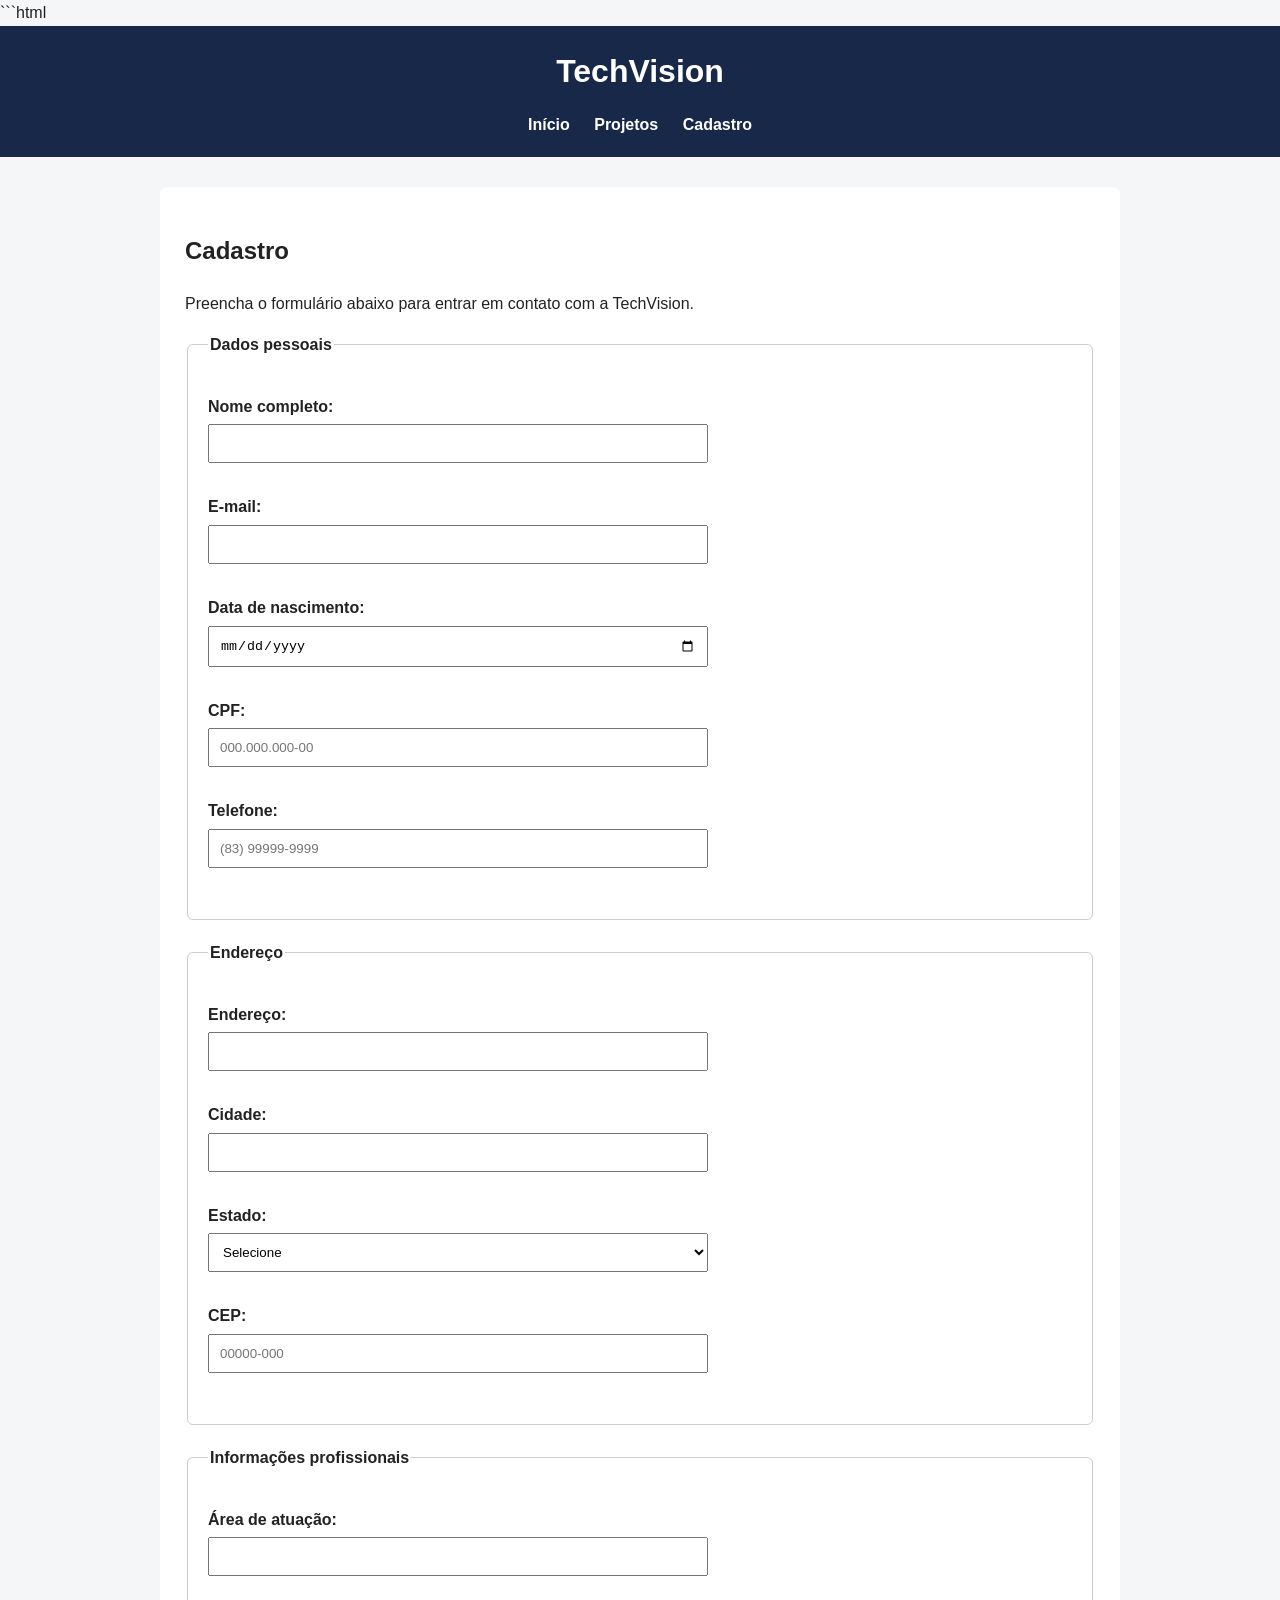
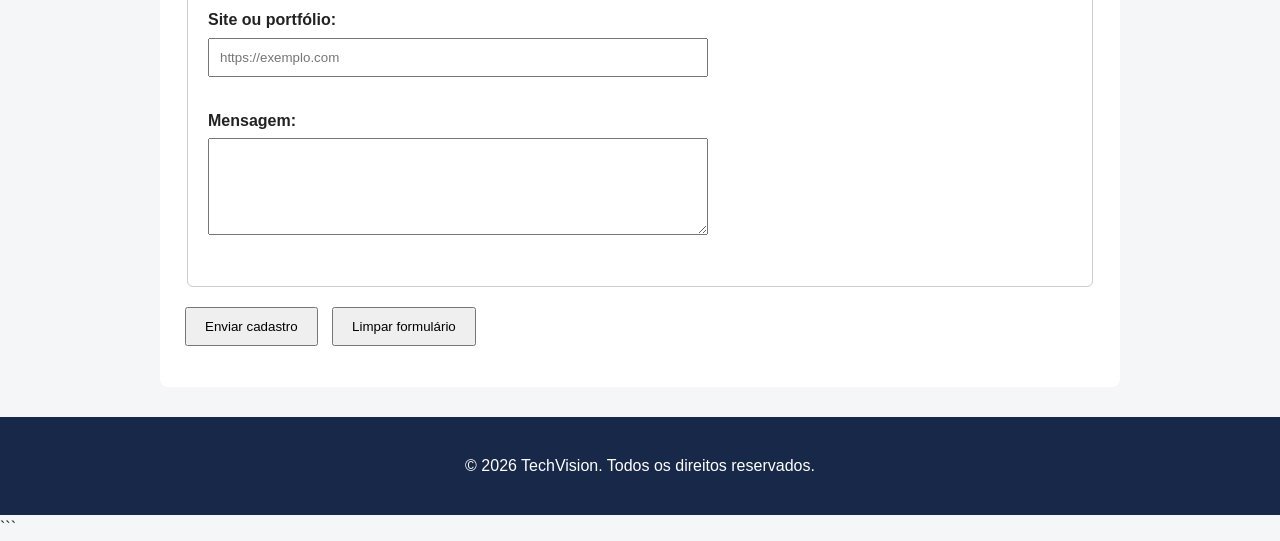
<file: cadastro.html>
```html
<!DOCTYPE html>
<html lang="pt-BR">
<head>
    <meta charset="UTF-8">
    <meta name="viewport" content="width=device-width, initial-scale=1.0">
    <meta name="description" content="Formulário de cadastro da TechVision.">
    <title>TechVision | Cadastro</title>
    <link rel="stylesheet" href="css/style.css">
</head>

<body>

    <header>
        <h1>TechVision</h1>

        <nav aria-label="Navegação principal">
            <a href="index.html">Início</a>
            <a href="projetos.html">Projetos</a>
            <a href="cadastro.html">Cadastro</a>
        </nav>
    </header>

    <main>

        <section>
            <h2>Cadastro</h2>

            <p>
                Preencha o formulário abaixo para entrar em contato
                com a TechVision.
            </p>

            <form action="#" method="post">

                <fieldset>
                    <legend>Dados pessoais</legend>

                    <p>
                        <label for="nome">Nome completo:</label>
                        <input type="text"
                               id="nome"
                               name="nome"
                               autocomplete="name"
                               required
                               minlength="3">
                    </p>

                    <p>
                        <label for="email">E-mail:</label>
                        <input type="email"
                               id="email"
                               name="email"
                               autocomplete="email"
                               required>
                    </p>

                    <p>
                        <label for="nascimento">Data de nascimento:</label>
                        <input type="date"
                               id="nascimento"
                               name="nascimento"
                               required>
                    </p>

                    <p>
                        <label for="cpf">CPF:</label>
                        <input type="text"
                               id="cpf"
                               name="cpf"
                               inputmode="numeric"
                               pattern="[0-9]{3}\.?[0-9]{3}\.?[0-9]{3}-?[0-9]{2}"
                               placeholder="000.000.000-00"
                               title="Digite um CPF válido."
                               required>
                    </p>

                    <p>
                        <label for="telefone">Telefone:</label>
                        <input type="tel"
                               id="telefone"
                               name="telefone"
                               autocomplete="tel"
                               pattern="\(?[0-9]{2}\)?\s?[0-9]{4,5}-?[0-9]{4}"
                               placeholder="(83) 99999-9999"
                               title="Digite um telefone válido."
                               required>
                    </p>

                </fieldset>

                <fieldset>
                    <legend>Endereço</legend>

                    <p>
                        <label for="endereco">Endereço:</label>
                        <input type="text"
                               id="endereco"
                               name="endereco"
                               autocomplete="street-address"
                               required>
                    </p>

                    <p>
                        <label for="cidade">Cidade:</label>
                        <input type="text"
                               id="cidade"
                               name="cidade"
                               autocomplete="address-level2"
                               required>
                    </p>

                    <p>
                        <label for="estado">Estado:</label>
                        <select id="estado"
                                name="estado"
                                autocomplete="address-level1"
                                required>
                            <option value="">Selecione</option>
                            <option value="PB">Paraíba</option>
                            <option value="PE">Pernambuco</option>
                            <option value="RN">Rio Grande do Norte</option>
                            <option value="CE">Ceará</option>
                            <option value="BA">Bahia</option>
                            <option value="SP">São Paulo</option>
                            <option value="RJ">Rio de Janeiro</option>
                            <option value="MG">Minas Gerais</option>
                        </select>
                    </p>

                    <p>
                        <label for="cep">CEP:</label>
                        <input type="text"
                               id="cep"
                               name="cep"
                               inputmode="numeric"
                               autocomplete="postal-code"
                               pattern="[0-9]{5}-?[0-9]{3}"
                               placeholder="00000-000"
                               title="Digite um CEP válido."
                               required>
                    </p>

                </fieldset>

                <fieldset>
                    <legend>Informações profissionais</legend>

                    <p>
                        <label for="profissao">Área de atuação:</label>
                        <input type="text"
                               id="profissao"
                               name="profissao">
                    </p>

                    <p>
                        <label for="portfolio">Site ou portfólio:</label>
                        <input type="url"
                               id="portfolio"
                               name="portfolio"
                               placeholder="https://exemplo.com">
                    </p>

                    <p>
                        <label for="mensagem">Mensagem:</label>
                        <textarea id="mensagem"
                                  name="mensagem"
                                  rows="5"
                                  maxlength="500"></textarea>
                    </p>

                </fieldset>

                <button type="submit">Enviar cadastro</button>
                <button type="reset">Limpar formulário</button>

            </form>
        </section>

    </main>

    <footer>
        <p>&copy; 2026 TechVision. Todos os direitos reservados.</p>
    </footer>

</body>
</html>
```
</file>
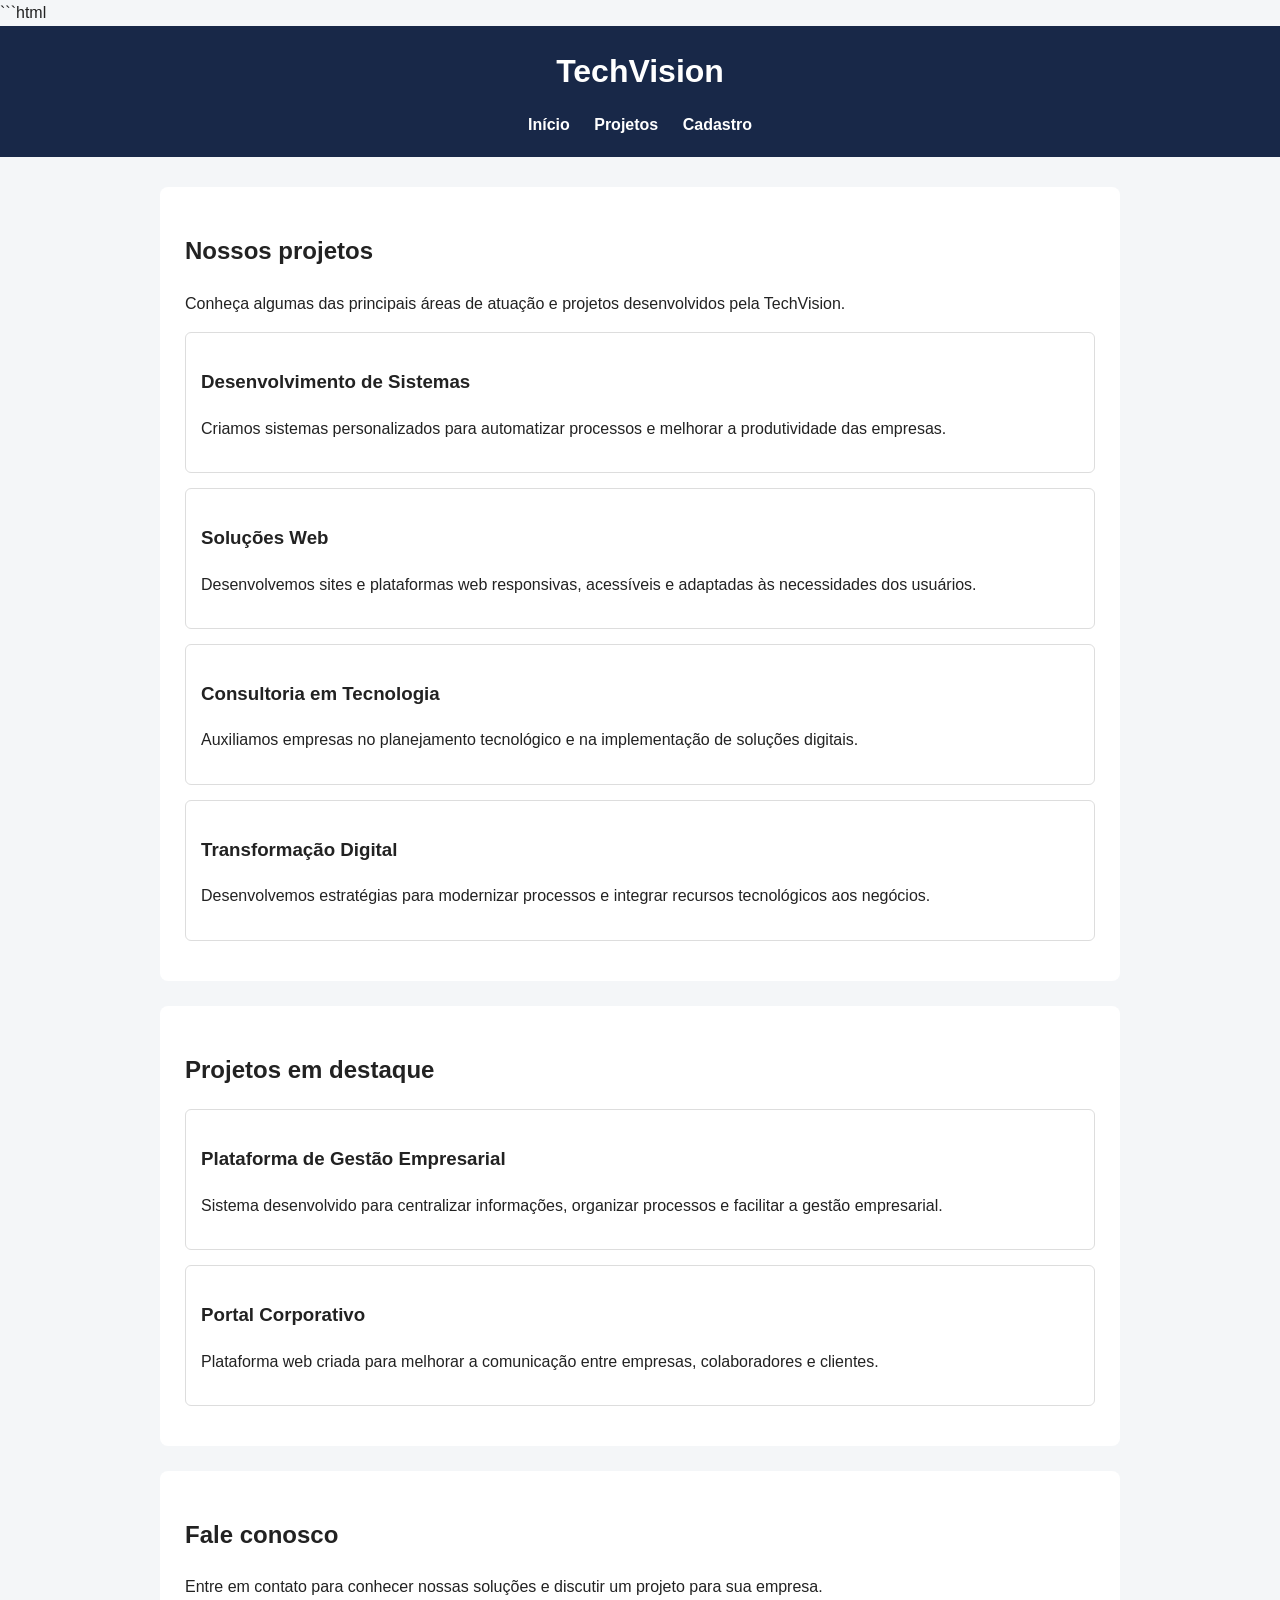
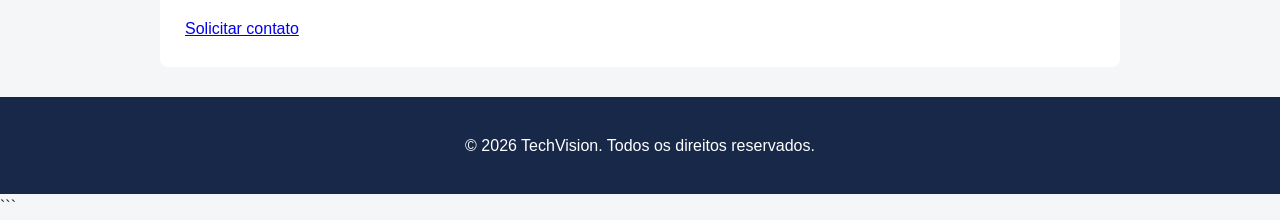
<file: projetos.html>
```html
<!DOCTYPE html>
<html lang="pt-BR">
<head>
    <meta charset="UTF-8">
    <meta name="viewport" content="width=device-width, initial-scale=1.0">
    <meta name="description" content="Conheça os principais projetos e áreas de atuação da TechVision.">
    <title>TechVision | Projetos</title>
    <link rel="stylesheet" href="css/style.css">
</head>

<body>

    <header>
        <h1>TechVision</h1>

        <nav aria-label="Navegação principal">
            <a href="index.html">Início</a>
            <a href="projetos.html">Projetos</a>
            <a href="cadastro.html">Cadastro</a>
        </nav>
    </header>

    <main>

        <section id="projetos">
            <h2>Nossos projetos</h2>

            <p>
                Conheça algumas das principais áreas de atuação e projetos
                desenvolvidos pela TechVision.
            </p>

            <article>
                <h3>Desenvolvimento de Sistemas</h3>
                <p>
                    Criamos sistemas personalizados para automatizar
                    processos e melhorar a produtividade das empresas.
                </p>
            </article>

            <article>
                <h3>Soluções Web</h3>
                <p>
                    Desenvolvemos sites e plataformas web responsivas,
                    acessíveis e adaptadas às necessidades dos usuários.
                </p>
            </article>

            <article>
                <h3>Consultoria em Tecnologia</h3>
                <p>
                    Auxiliamos empresas no planejamento tecnológico e
                    na implementação de soluções digitais.
                </p>
            </article>

            <article>
                <h3>Transformação Digital</h3>
                <p>
                    Desenvolvemos estratégias para modernizar processos
                    e integrar recursos tecnológicos aos negócios.
                </p>
            </article>
        </section>

        <section id="destaques">
            <h2>Projetos em destaque</h2>

            <article>
                <h3>Plataforma de Gestão Empresarial</h3>
                <p>
                    Sistema desenvolvido para centralizar informações,
                    organizar processos e facilitar a gestão empresarial.
                </p>
            </article>

            <article>
                <h3>Portal Corporativo</h3>
                <p>
                    Plataforma web criada para melhorar a comunicação
                    entre empresas, colaboradores e clientes.
                </p>
            </article>
        </section>

        <section id="contato">
            <h2>Fale conosco</h2>

            <p>
                Entre em contato para conhecer nossas soluções e discutir
                um projeto para sua empresa.
            </p>

            <a href="cadastro.html">Solicitar contato</a>
        </section>

    </main>

    <footer>
        <p>&copy; 2026 TechVision. Todos os direitos reservados.</p>
    </footer>

</body>
</html>
```
</file>
<file: css/style.css>
/* Configurações gerais */
* {
    box-sizing: border-box;
}

body {
    margin: 0;
    font-family: Arial, sans-serif;
    line-height: 1.6;
    background-color: #f4f6f8;
    color: #222;
}

/* Cabeçalho */
header {
    background-color: #182848;
    color: white;
    padding: 20px;
    text-align: center;
}

header h1 {
    margin: 0 0 15px;
}

/* Navegação */
nav a {
    color: white;
    text-decoration: none;
    margin: 0 10px;
    font-weight: bold;
}

nav a:hover {
    text-decoration: underline;
}

/* Conteúdo */
main {
    max-width: 1000px;
    margin: 30px auto;
    padding: 0 20px;
}

section {
    background-color: white;
    padding: 25px;
    margin-bottom: 25px;
    border-radius: 8px;
}

article {
    padding: 15px;
    margin: 15px 0;
    border: 1px solid #ddd;
    border-radius: 6px;
}

/* Imagens */
img {
    max-width: 100%;
    height: auto;
    display: block;
    margin: 20px auto;
}

/* Formulário */
fieldset {
    margin-bottom: 20px;
    padding: 20px;
    border: 1px solid #ccc;
    border-radius: 6px;
}

legend {
    font-weight: bold;
}

label {
    display: block;
    margin-bottom: 5px;
    font-weight: bold;
}

input,
select,
textarea {
    width: 100%;
    max-width: 500px;
    padding: 10px;
    margin-bottom: 15px;
}

button {
    padding: 10px 18px;
    margin-right: 10px;
    cursor: pointer;
}

/* Rodapé */
footer {
    background-color: #182848;
    color: white;
    text-align: center;
    padding: 20px;
}
</file>
